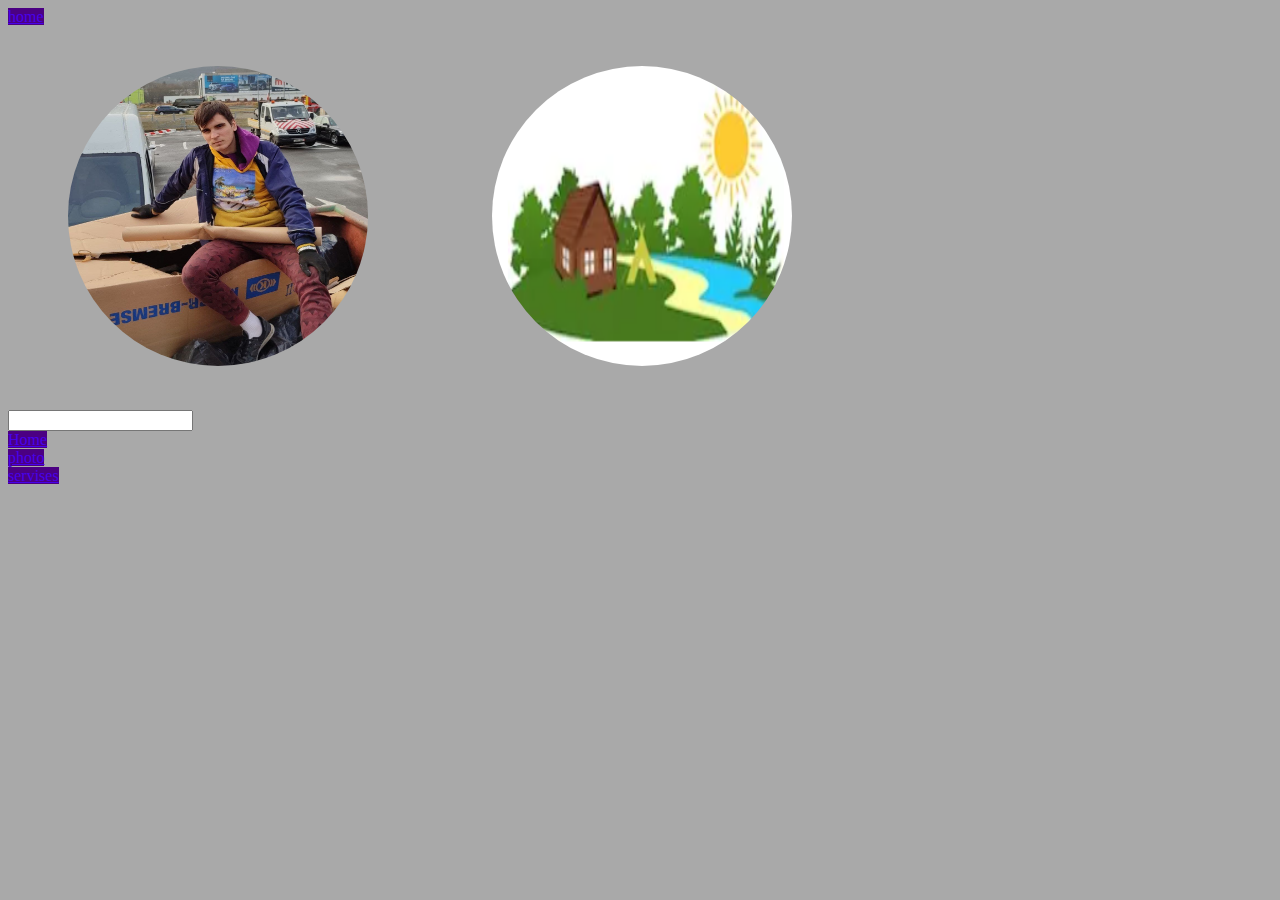
<file: photo.html>
<!DOCTYPE html>
<html lang="en">
<head>
    <meta charset="UTF-8">
    <meta http-equiv="X-UA-Compatible" content="IE=edge">
    <link rel="stylesheet" href="assets/css/style.css">
    <meta name="viewport" content="width=device-width, initial-scale=1.0">
    <title>Document</title>
</head>
<body>
    <a href="/index.html">home</a><br>
    <img class="image" src="/assets/img/rostik.jpg" >
    <img src="/assets/img/logo.png" alt="nothing" class="image"><br>
    <input type="text" name="sasa">
    <footer>
        
       <div class="button">
             <a class="link" href="/index.html">Home</a>
         </div>
         <div class="button">
             <a href="/photo.html">photo</a>
         </div>
         <div class="button">
             <a href="/servises.html">servises</a>
         </div>
       
    
    </footer>
</body>
</html>
</file>
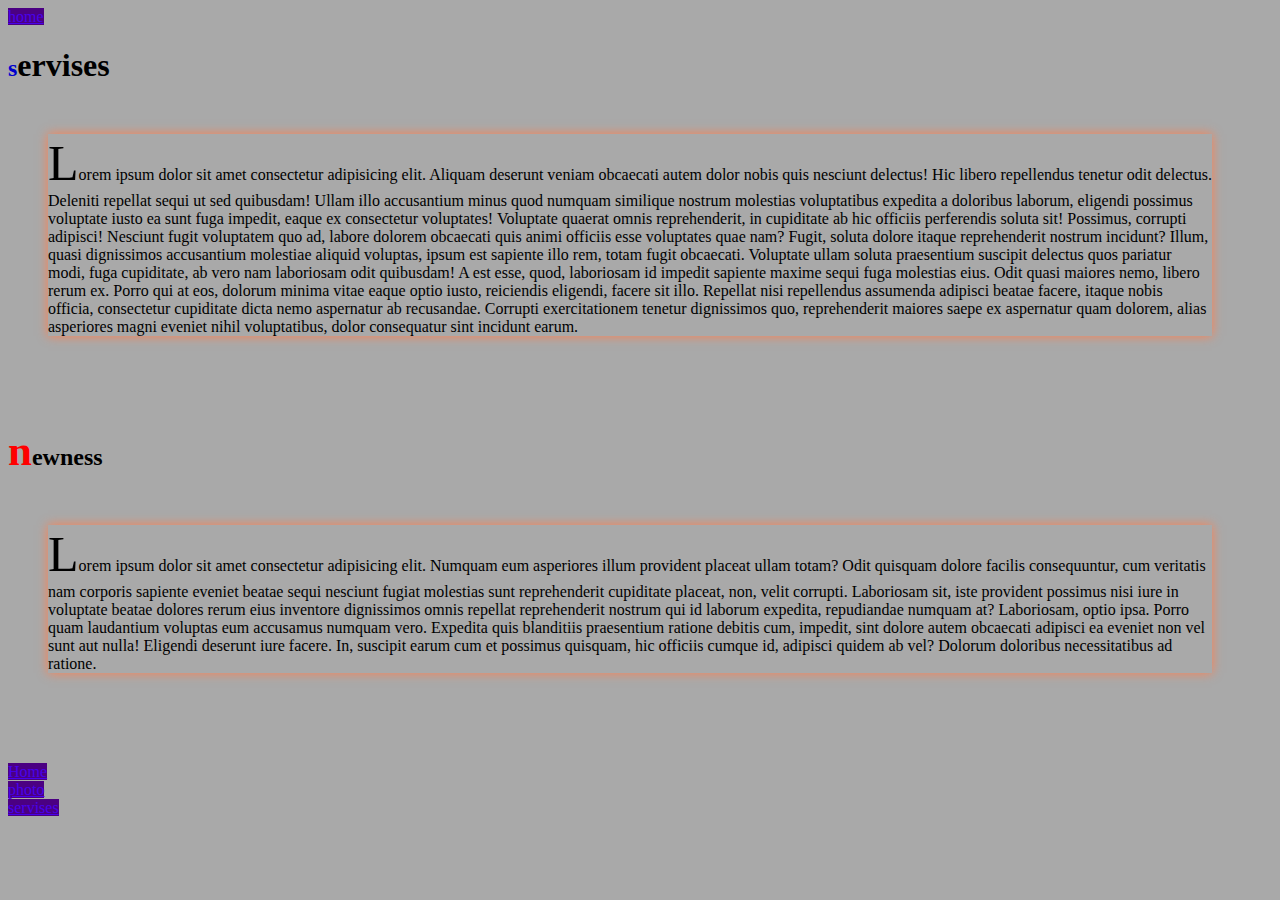
<file: servises.html>
<!DOCTYPE html>
<html lang="en">
<head>
    <meta charset="UTF-8">
    <meta http-equiv="X-UA-Compatible" content="IE=edge">
    <link rel="stylesheet" href="assets/css/style.css">
    <meta name="viewport" content="width=device-width, initial-scale=1.0">
    <title>Document</title>
</head>
<body>
    <a href="/index.html">home</a>
    <h1>servises</h1>
    <p>Lorem ipsum dolor sit amet consectetur adipisicing elit. Aliquam deserunt veniam obcaecati autem dolor nobis quis nesciunt delectus! Hic libero repellendus tenetur odit delectus. Deleniti repellat sequi ut sed quibusdam! Ullam illo accusantium minus quod numquam similique nostrum molestias voluptatibus expedita a doloribus laborum, eligendi possimus voluptate iusto ea sunt fuga impedit, eaque ex consectetur voluptates! Voluptate quaerat omnis reprehenderit, in cupiditate ab hic officiis perferendis soluta sit! Possimus, corrupti adipisci! Nesciunt fugit voluptatem quo ad, labore dolorem obcaecati quis animi officiis esse voluptates quae nam? Fugit, soluta dolore itaque reprehenderit nostrum incidunt? Illum, quasi dignissimos accusantium molestiae aliquid voluptas, ipsum est sapiente illo rem, totam fugit obcaecati. Voluptate ullam soluta praesentium suscipit delectus quos pariatur modi, fuga cupiditate, ab vero nam laboriosam odit quibusdam! A est esse, quod, laboriosam id impedit sapiente maxime sequi fuga molestias eius. Odit quasi maiores nemo, libero rerum ex. Porro qui at eos, dolorum minima vitae eaque optio iusto, reiciendis eligendi, facere sit illo. Repellat nisi repellendus assumenda adipisci beatae facere, itaque nobis officia, consectetur cupiditate dicta nemo aspernatur ab recusandae. Corrupti exercitationem tenetur dignissimos quo, reprehenderit maiores saepe ex aspernatur quam dolorem, alias asperiores magni eveniet nihil voluptatibus, dolor consequatur sint incidunt earum. </p>
    <h2>newness</h2>
    <p>Lorem ipsum dolor sit amet consectetur adipisicing elit. Numquam eum asperiores illum provident placeat ullam totam? Odit quisquam dolore facilis consequuntur, cum veritatis nam corporis sapiente eveniet beatae sequi nesciunt fugiat molestias sunt reprehenderit cupiditate placeat, non, velit corrupti. Laboriosam sit, iste provident possimus nisi iure in voluptate beatae dolores rerum eius inventore dignissimos omnis repellat reprehenderit nostrum qui id laborum expedita, repudiandae numquam at? Laboriosam, optio ipsa. Porro quam laudantium voluptas eum accusamus numquam vero. Expedita quis blanditiis praesentium ratione debitis cum, impedit, sint dolore autem obcaecati adipisci ea eveniet non vel sunt aut nulla! Eligendi deserunt iure facere. In, suscipit earum cum et possimus quisquam, hic officiis cumque id, adipisci quidem ab vel? Dolorum doloribus necessitatibus ad ratione.</p>
    <footer>
        
            <div class="button">
                <a class="link" href="/index.html">Home</a>
            </div>
            <div class="button">
                <a href="/photo.html">photo</a>
            </div>
            <div class="button">
                <a href="/servises.html">servises</a>
            </div>
        
    
    </footer>
</body>
</html>
</file>
<file: assets/css/style.css>
body{
background-color:darkgrey;

}


.image{
margin: 40px 60px;
width: 300px;
height: 300px;
border-radius:50%;


}

p{
box-shadow:0 0 10px coral;
margin: 50px 60px 90px 40px;

}
.button{
position: relative;

margin: auto auto;
}
a:link{
    color:rgb(72, 2, 236);
    background: indigo;
}
a{
    color:deeppink;
    background-color: lavenderblush;
}
a:hover{
 font-size: 18px;
 color:cyan !important;
 background-color:lightsalmon;

}
a:visited{
    color:gold;
    background:magenta;
}
p:first-letter{
    font-size: 50px;
}
h1:first-letter{
color:mediumblue;
font-size:24px ;

}
h2::first-letter{
    color:red;
    font-size: 43px;
}
h3::first-letter{
color:yellow;
font-size: 30px;
}





.test::before{
    content:"pervaja stroka kursivom";
    font-style: italic;
}

.test:after{
    content:"321321sdkakfakaks)))"
}
::selection{
    color:green;
    background: indigo;
}
.test::after{
content:"dfasad";
}
.test:before{
    content:"dfasad";
}
</file>
